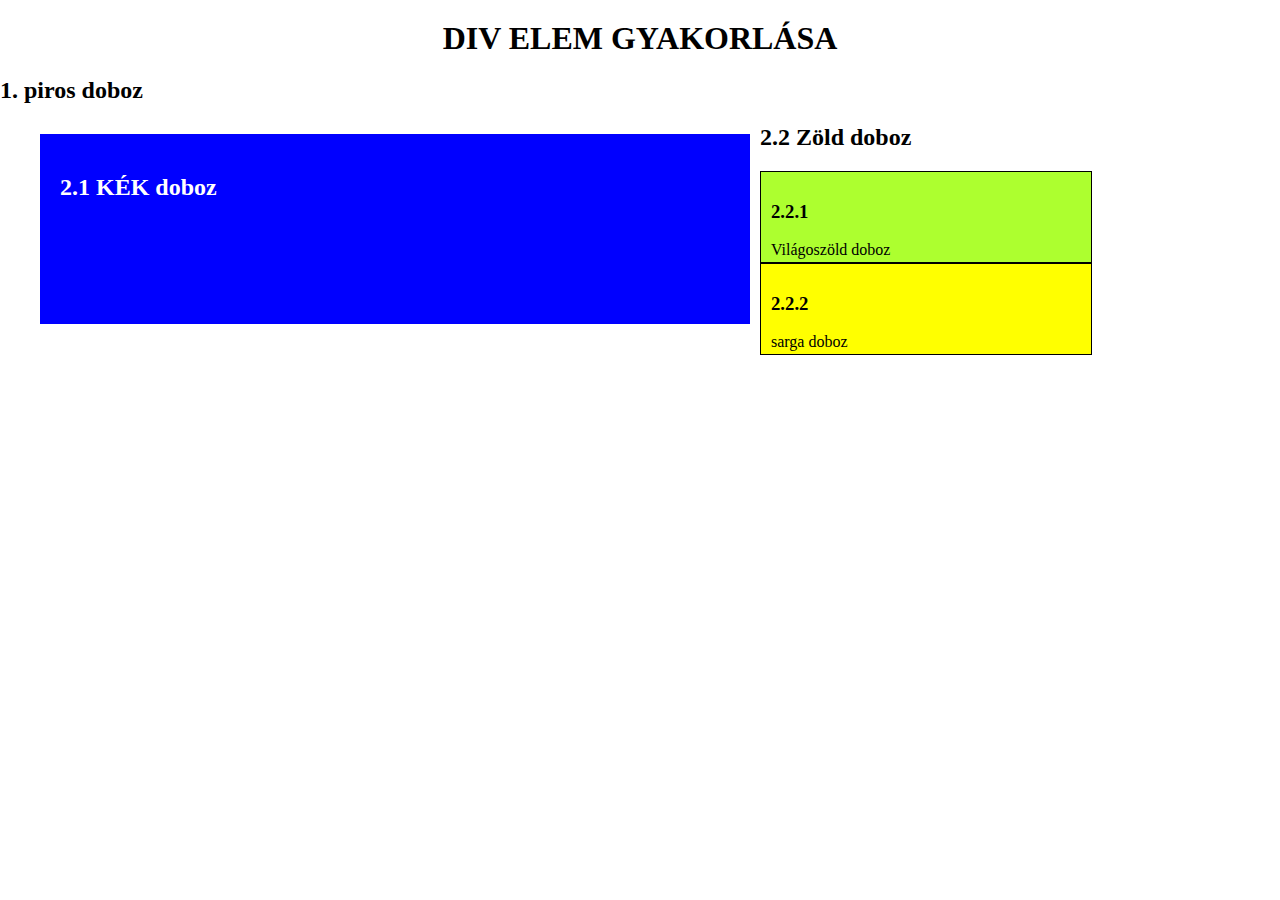
<file: DIV.html>
<!DOCTYPE html>
<html lang="hu">
<head>
    <meta charset="UTF-8">
    <meta name="viewport" content="width=device-width, initial-scale=1.0">
    <title>DIV feladat</title>
    <style>
        body{
            margin: 0;
            padding: 0;
        }

        h1{
            text-align: center;
            margin: 20px;
        }
        .piros-doboz{
            background-color: red;
            width: 1400px;
            height: 150px;
            padding: 20px;
            margin: 10px 40px;
            color: white;
        }

        .kek-doboz{
            background-color: blue;
            width: 670px;
            height: 150px;
            padding: 20px;
            margin: 10px 10px 10px 40px;
            color: white;
            float: left;
        }
        .zold-doboz{
            background-color: green;
            width: 670px;
            height: 150px;
            padding: 20px;
            margin: 10px 40px 10px 10px;
            color: white;
            float: left;
        }
        .vilagoszold-doboz{
            background-color: greenyellow;
            border: 1px solid black;
            width: 310px;
            height: 70px;
            padding: 10px;
            margin-right: 5px;
            color: black;
            float: left;
        }
        .h3{
            text-align: center;
            margin-top: 5px;
            margin-bottom: 10px;
        }
        .zold-doboz p {
            text-align: center;
            margin: 0;
        }
        .sarga-doboz{
            background-color: yellow;
            border: 1px solid black;
            width: 310px;
            height: 70px;
            padding: 10px;
            margin-right: 5px;
            color: black;
            float: left;
        }

        
    </style>
</head>
<body>
    <nav>
        <a href="index.html"></a>
        <a href="keplink.html"></a>
        <a href="kollazs.html"></a>
        <a href="lista.html"></a>
        <a href="orarend.html"></a>
        <a href="DIV.html"></a>
    </nav>
    <h1>DIV ELEM GYAKORLÁSA</h1>
    <!-- piros doboz -->
    <div class="piros doboz">
        <h2>1. piros doboz</h2>
    </div>
    <!-- második sor -->
     <div class="masidik-sor">
        <div class="kek-doboz">
            <h2>2.1 KÉK doboz </h2>
        </div>
            <h2>2.2 Zöld doboz</h2>
        <div class="vilagoszold-doboz">
            <h3>2.2.1</h3>
            <p>Világoszöld doboz</p>
        </div>

        <div class="sarga-doboz">
            <h3>2.2.2</h3>
            <p>sarga doboz</p>

        </div>
     </div>
</body>
</html>
</file>
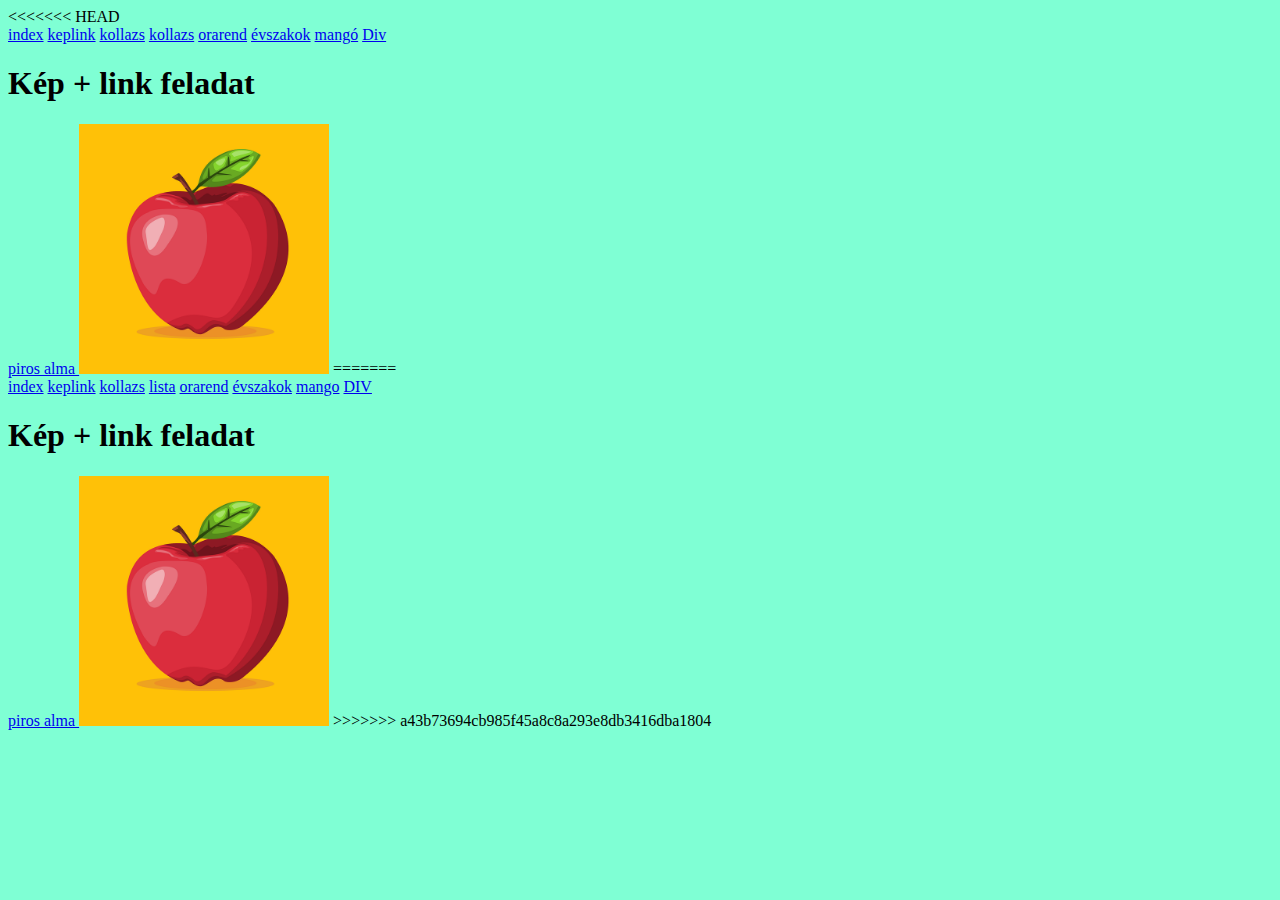
<file: keplink.html>
<<<<<<< HEAD
<!DOCTYPE html>
<html lang="hu">
<head>
    <meta charset="UTF-8">
    <meta name="viewport" content="width=device-width, initial-scale=1.0">
    <title>kép+link feladat</title>
    <link rel="stylesheet" href="IKT.css">
</head>
<body>
    <nav>
        <a href="index.html">index</a>
        <a href="keplink.html">keplink</a>
        <a href="kollazs.html">kollazs</a>
        <a href="lista.html">kollazs</a>
        <a href="orarend.html">orarend</a>
        <a href="évszakok.html">évszakok</a>
        <a href="mango.html">mangó</a>
        <a href="DIV.html">Div</a>
       </nav>
    <h1>Kép + link feladat</h1>
    <a href="https://www.hazipatika.com/taplalkozas/zoldseg_gyumolcs/cikkek/az_alma_jotekony_hatasai">piros alma
    <img src="img/alma.png" alt="piros alma" width="250" height="250"></a>


</body>
=======
<!DOCTYPE html>
<html lang="hu">
<head>
    <meta charset="UTF-8">
    <meta name="viewport" content="width=device-width, initial-scale=1.0">
    <title>kép+link feladat</title>
    <link rel="stylesheet" href="IKT.css">
</head>
<body>
    <nav>
     <a href="index.html">index</a>
     <a href="keplink.html">keplink</a>
     <a href="kollazs.html">kollazs</a>
     <a href="lista.html">lista</a>
     <a href="orarend.html">orarend</a>
     <a href="évszakok.html">évszakok</a>
     <a href="mango.html">mango</a>
     <a href="DIV.html">DIV</a>
    </nav>
    <h1>Kép + link feladat</h1>
    <a href="https://www.hazipatika.com/taplalkozas/zoldseg_gyumolcs/cikkek/az_alma_jotekony_hatasai">piros alma
    <img src="img/alma.png" alt="piros alma" width="250" height="250"></a>


</body>
>>>>>>> a43b73694cb985f45a8c8a293e8db3416dba1804
</html>
</file>
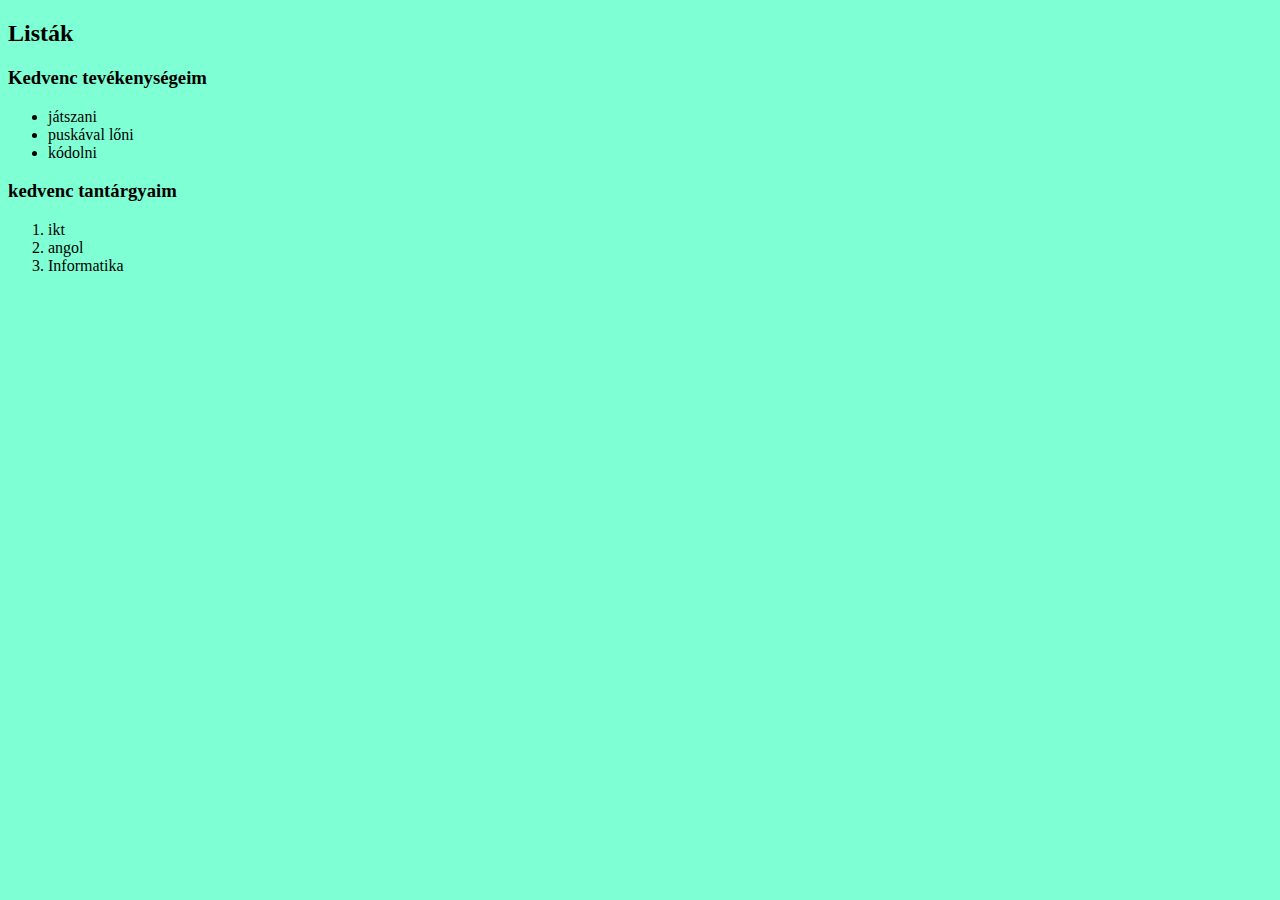
<file: lista.html>
<!DOCTYPE html>
<html lang="hu">
<head>
    <meta charset="UTF-8">
    <meta name="viewport" content="width=device-width, initial-scale=1.0">
    <title>lista</title>
    <link rel="stylesheet" href="IKT.css">
</head>
<body>
    <nav>
        <a href="index.html"></a>
        <a href="keplink.html"></a>
        <a href="kollazs.html"></a>
        <a href="lista.html"></a>
        <a href="orarend.html"></a>
        <a href="évszakok.html"></a>
        <a href="mango.html"></a>
        <a href="DIV.html"></a>
       </nav>
<h2>Listák</h2>
<h3>Kedvenc tevékenységeim</h3>
<ul>
    <li>játszani</li>
    <li>puskával lőni</li>
    <li>kódolni</li>
</ul>
<h3>kedvenc tantárgyaim</h3>
<ol>
    <li>ikt</li>
    <li>angol</li>
    <li>Informatika</li>
</ol>
</body>
</html>
</file>
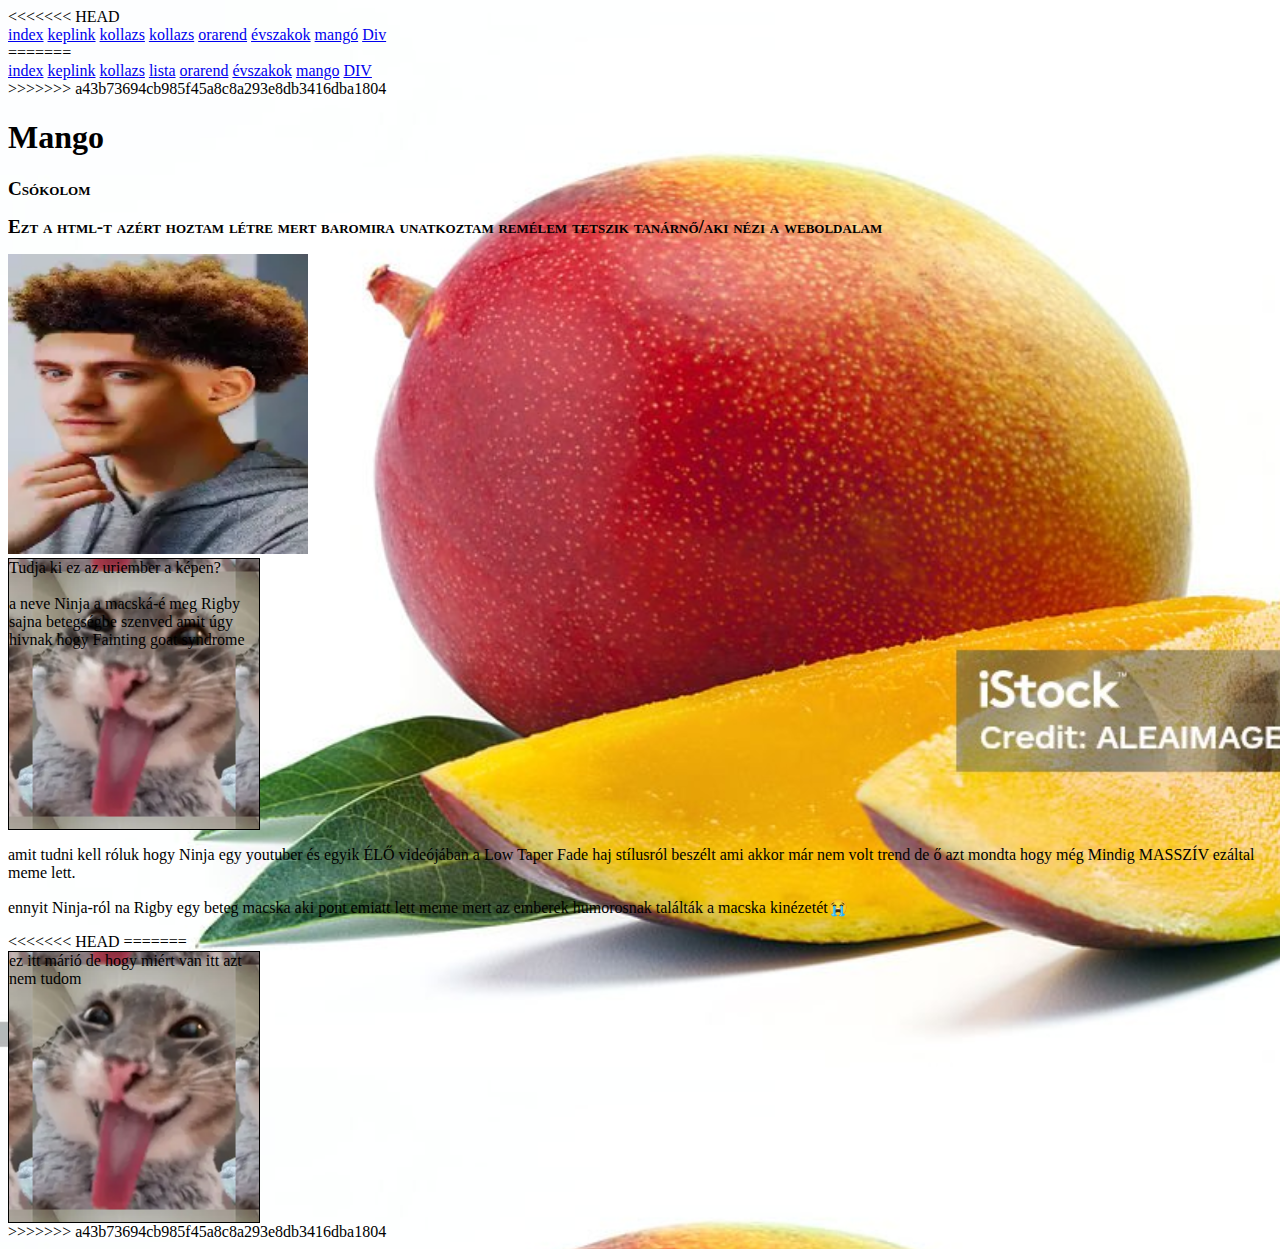
<file: mango.html>
<!DOCTYPE html>
<html lang="hu">

<head>
    <meta charset="UTF-8">
    <meta name="viewport" content="width=device-width, initial-scale=1.0">
    <title>Mango</title>
    <link rel="stylesheet" href="mango.css">
    <style>
        div{
            width: 250px;
            height: 270px;
            background-image: url(img/rigby.webp);
            background-position:center;
            border: 1px solid black
        }
        #Mydiv{
            transform: rotateX('150deg');
        }
    </style>
</head>
<body>
<<<<<<< HEAD
    <nav>
        <a href="index.html">index</a>
        <a href="keplink.html">keplink</a>
        <a href="kollazs.html">kollazs</a>
        <a href="lista.html">kollazs</a>
        <a href="orarend.html">orarend</a>
        <a href="évszakok.html">évszakok</a>
        <a href="mango.html">mangó</a>
        <a href="DIV.html">Div</a>
       </nav>
=======
     <nav>
     <a href="index.html">index</a>
     <a href="keplink.html">keplink</a>
     <a href="kollazs.html">kollazs</a>
     <a href="lista.html">lista</a>
     <a href="orarend.html">orarend</a>
     <a href="évszakok.html">évszakok</a>
     <a href="mango.html">mango</a>
     <a href="DIV.html">DIV</a>
    </nav>
>>>>>>> a43b73694cb985f45a8c8a293e8db3416dba1804
    <h1>Mango</h1>
    <h2 class="szavak">Csókolom</h2>
    <h2 class="szavak" >Ezt a html-t azért hoztam létre mert baromira unatkoztam remélem tetszik tanárnő/aki nézi a weboldalam</h2>
    <img src="img/ninja.webp" alt="ninja" height="300px" width="300px" title="Ninja ahogy a szöveg irja le alatta🤔" >
    <div class="rigby">Tudja ki ez az uriember a képen?
    <br><br>
    a neve Ninja a macská-é meg Rigby sajna betegségbe szenved amit úgy hivnak hogy Fainting goat syndrome
   </div>
   <p>amit tudni kell róluk hogy Ninja egy youtuber és egyik ÉLŐ videójában a Low Taper Fade haj stílusról beszélt ami akkor már nem volt trend de ő azt mondta hogy még Mindig MASSZÍV ezáltal meme lett.</p>
   <p>ennyit Ninja-ról na Rigby egy beteg macska aki pont emiatt lett meme mert az emberek humorosnak találták a macska kinézetét😭</p>
<<<<<<< HEAD
=======
   <div class="low">ez itt márió de hogy miért van itt azt nem tudom</div>
>>>>>>> a43b73694cb985f45a8c8a293e8db3416dba1804
</body>
</html>
</file>
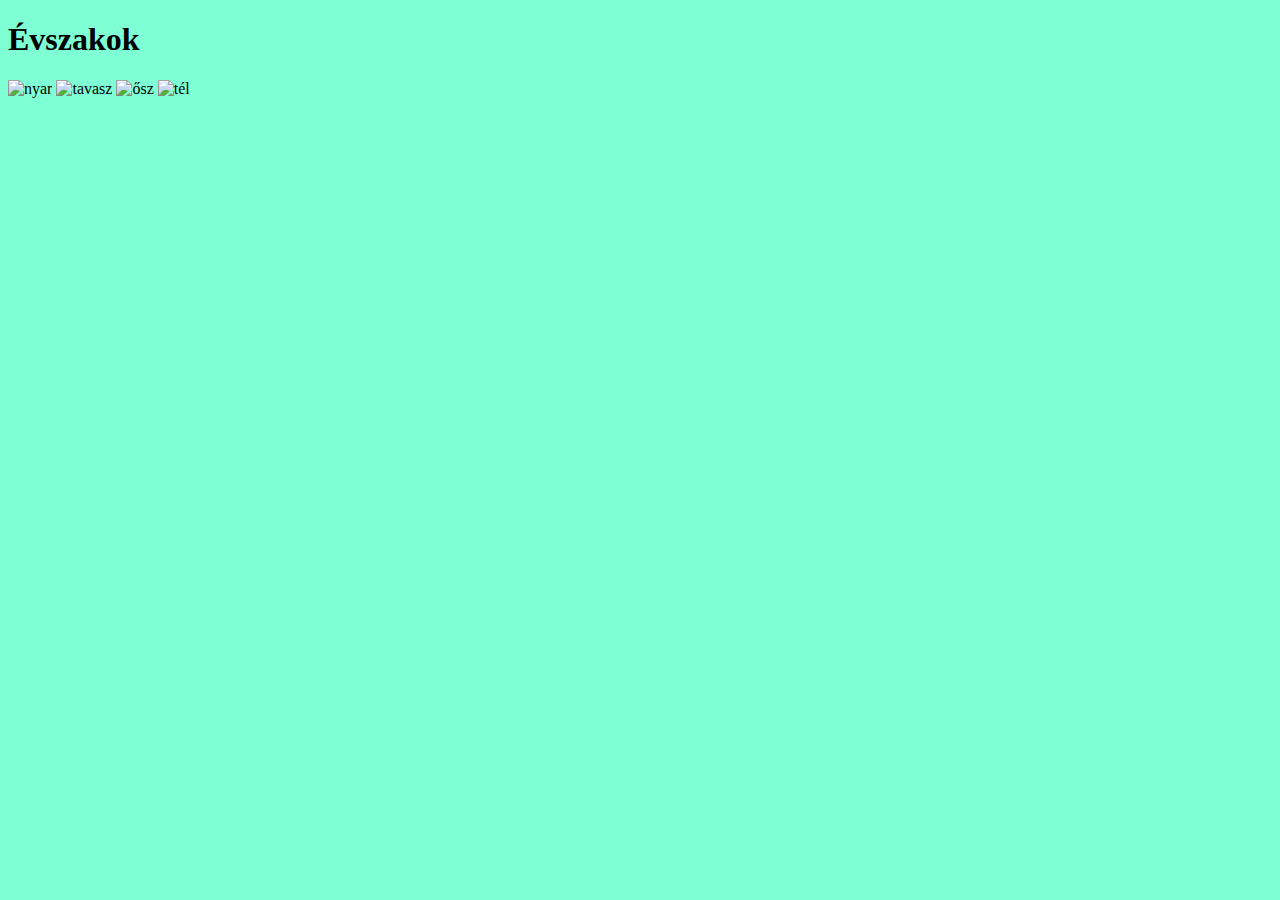
<file: évszakok.html>
<!DOCTYPE html>
<html lang="hu">
<head>
    <meta charset="UTF-8">
    <meta name="viewport" content="width=device-width, initial-scale=1.0">
    <title>évszakok</title>
    <link rel="stylesheet" href="IKT.css">
</head>

<body>
    <nav>
        <a href="index.html"></a>
        <a href="keplink.html"></a>
        <a href="kollazs.html"></a>
        <a href="lista.html"></a>
        <a href="orarend.html"></a>
        <a href="évszakok.html"></a>
        <a href="mango.html"></a>
        <a href="DIV.html"></a>
    </nav>
    <h1>Évszakok</h1>
    <img href="img/beach-4301479_640.jpg" alt="nyar" title="nyar">
    <img href="img/bee-4168789_640.jpg" alt="tavasz" title="tavasz">
    <img href="img/leaf-plants-2821532_640.jpg" alt="ősz" title="ősz">
    <img href="img/soap-bubble-1985585_640.jpg" alt="tél" title="tél">
</body>
</html>
</file>
<file: IKT.css>
body{
    background-color: aquamarine;
}
.betu{
font-family:Arial, Helvetica, sans-serif;
}
</file>
<file: mango.css>
body{
    background-color: orange;
    background-image: url("img/mango.jpg");
    background-size: 1600px;
}

.szavak{
    font-variant: small-caps;
    font-size:larger;
}

.kep{
    
}
</file>
